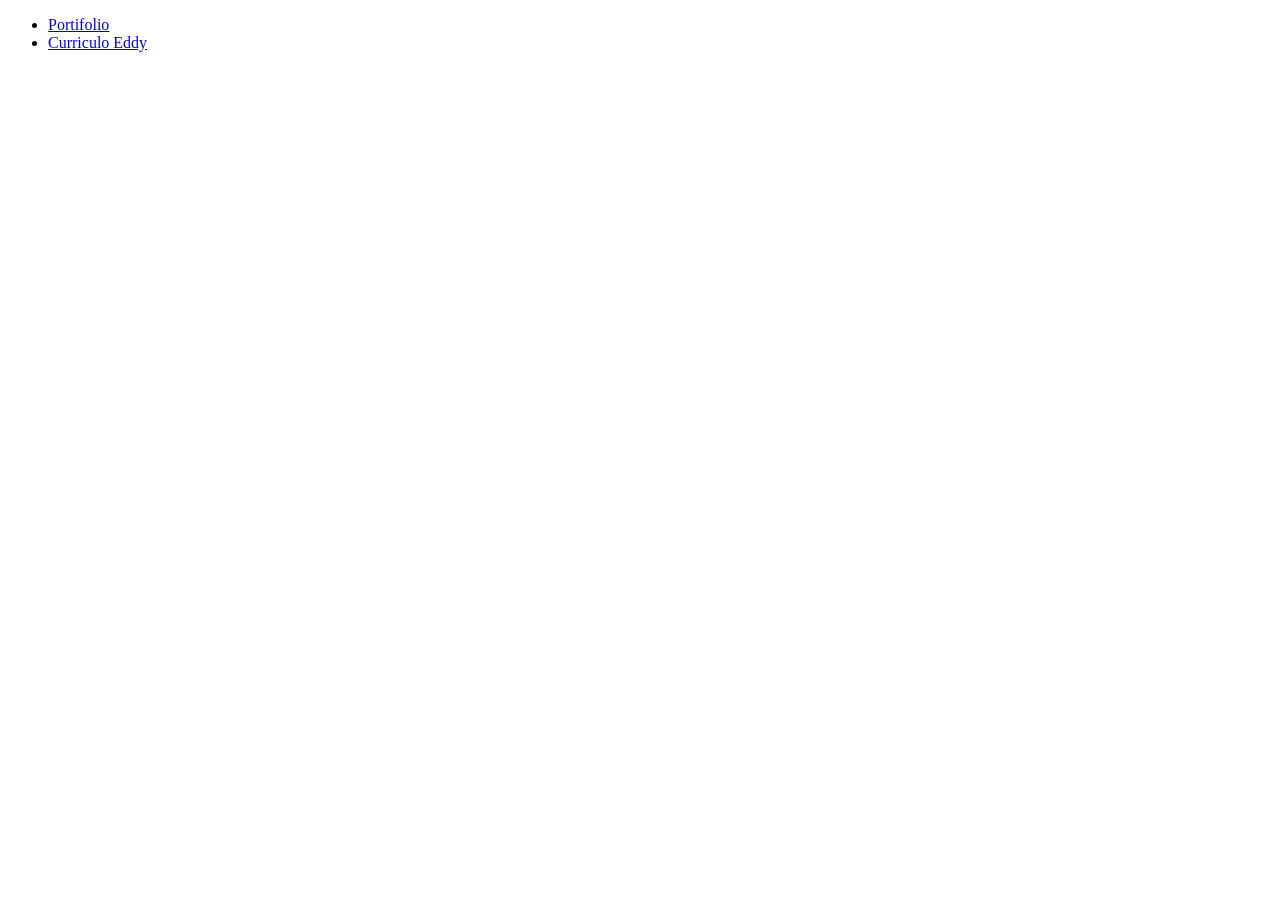
<file: index.html>
<!DOCTYPE html>
<html lang="en">
<head>
    <meta charset="UTF-8">
    <meta name="viewport" content="width=device-width, initial-scale=1.0">
    <title>Document</title>
</head>
<body>

    <ul>
        <li><a href="portfolio-pessoal/">Portifolio</a></li>

        <li><a href="curriculo-eddy/">Curriculo Eddy</a></li>
    </ul>
    
</body>
</html>
</file>
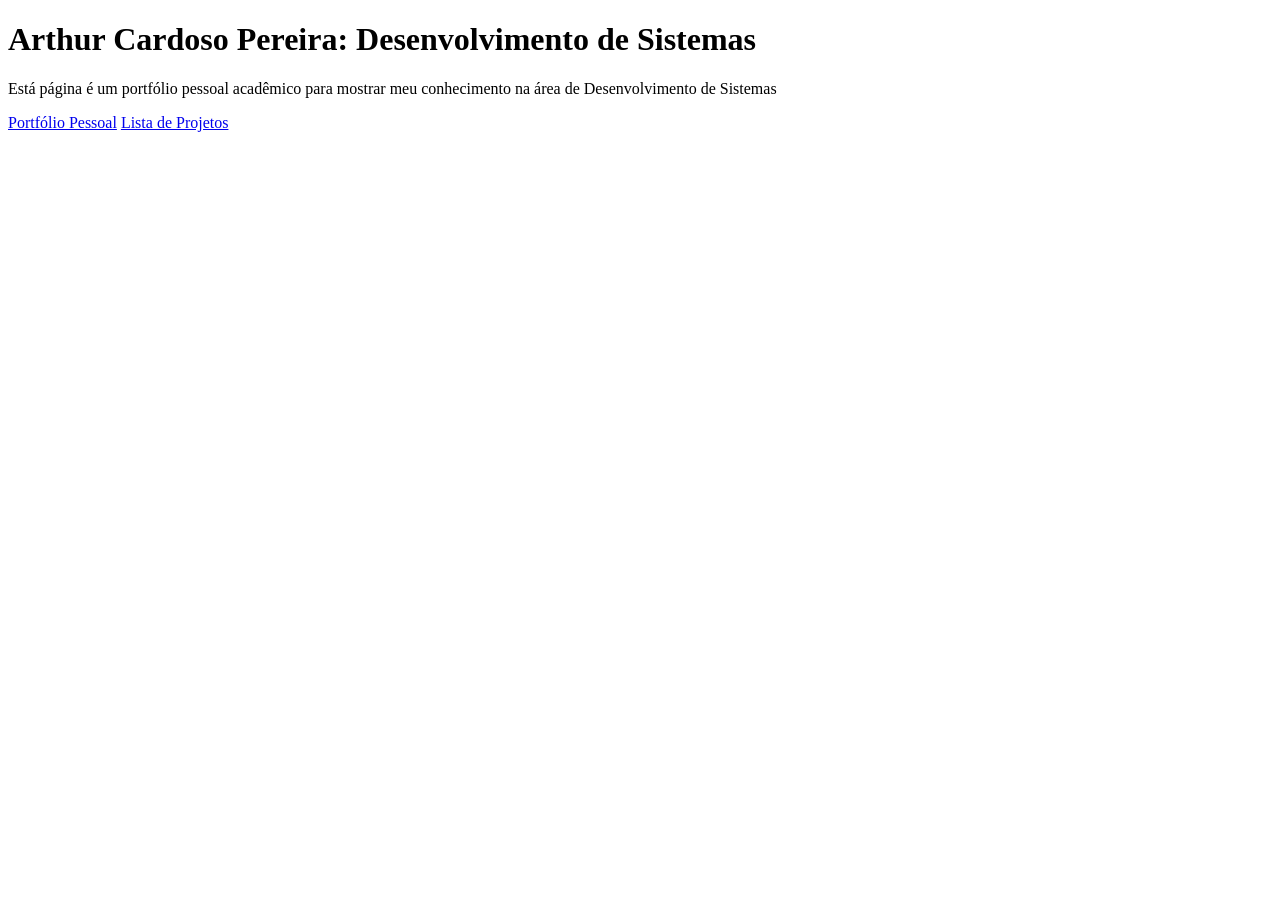
<file: portfolio-pessoal/index.html>
<!DOCTYPE html>
<html lang="en">
<head>
    <meta charset="UTF-8">
    <meta name="viewport" content="width=device-width, initial-scale=1.0">
    <title>Document</title>
</head>
<body>

    <h1>Arthur Cardoso Pereira: Desenvolvimento de Sistemas</h1>

    <p>Está página é um portfólio pessoal acadêmico para mostrar meu conhecimento na área de Desenvolvimento de Sistemas</p>

    <a href="portfolio.html">Portfólio Pessoal</a>
    <a href="projetos.html">Lista de Projetos</a>
</body>
</html>
</file>
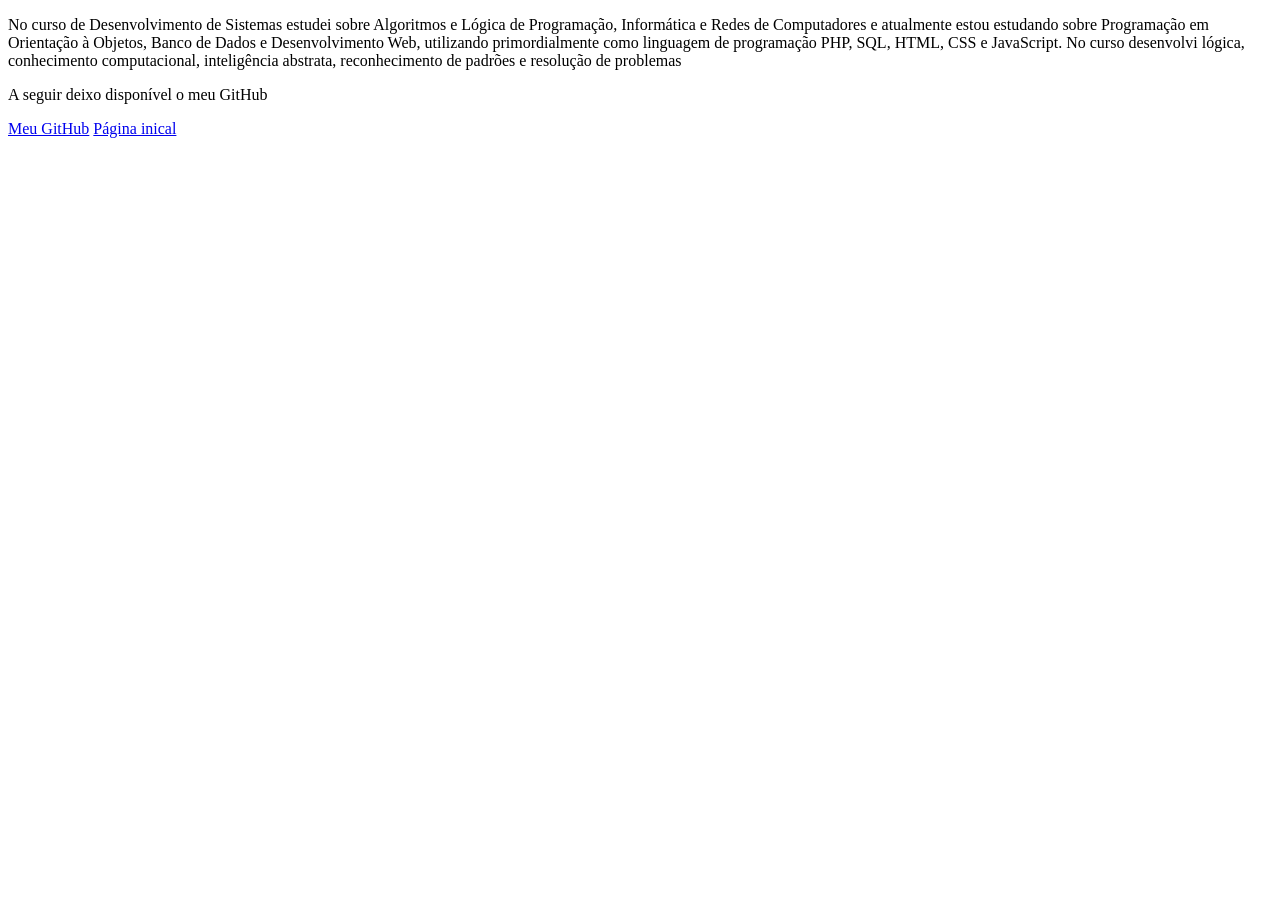
<file: portfolio-pessoal/portfolio.html>
<!DOCTYPE html>
<html lang="en">
<head>
    <meta charset="UTF-8">
    <meta name="viewport" content="width=device-width, initial-scale=1.0">
    <title>Document</title>
</head>
<body>
    <p>No curso de Desenvolvimento de Sistemas estudei sobre Algoritmos e Lógica de Programação, Informática e Redes de Computadores e atualmente estou estudando sobre Programação em Orientação à Objetos, Banco de Dados e Desenvolvimento Web, utilizando primordialmente como linguagem de programação PHP, SQL, HTML, CSS e JavaScript. No curso desenvolvi lógica, conhecimento computacional, inteligência abstrata, reconhecimento de padrões e resolução de problemas</p>
    <p>A seguir deixo disponível o meu GitHub</p>
    <a href="https://github.com/ArturResearch">Meu GitHub</a>
    <a href="index.html">Página inical</a>
</body>
</html>
</file>
